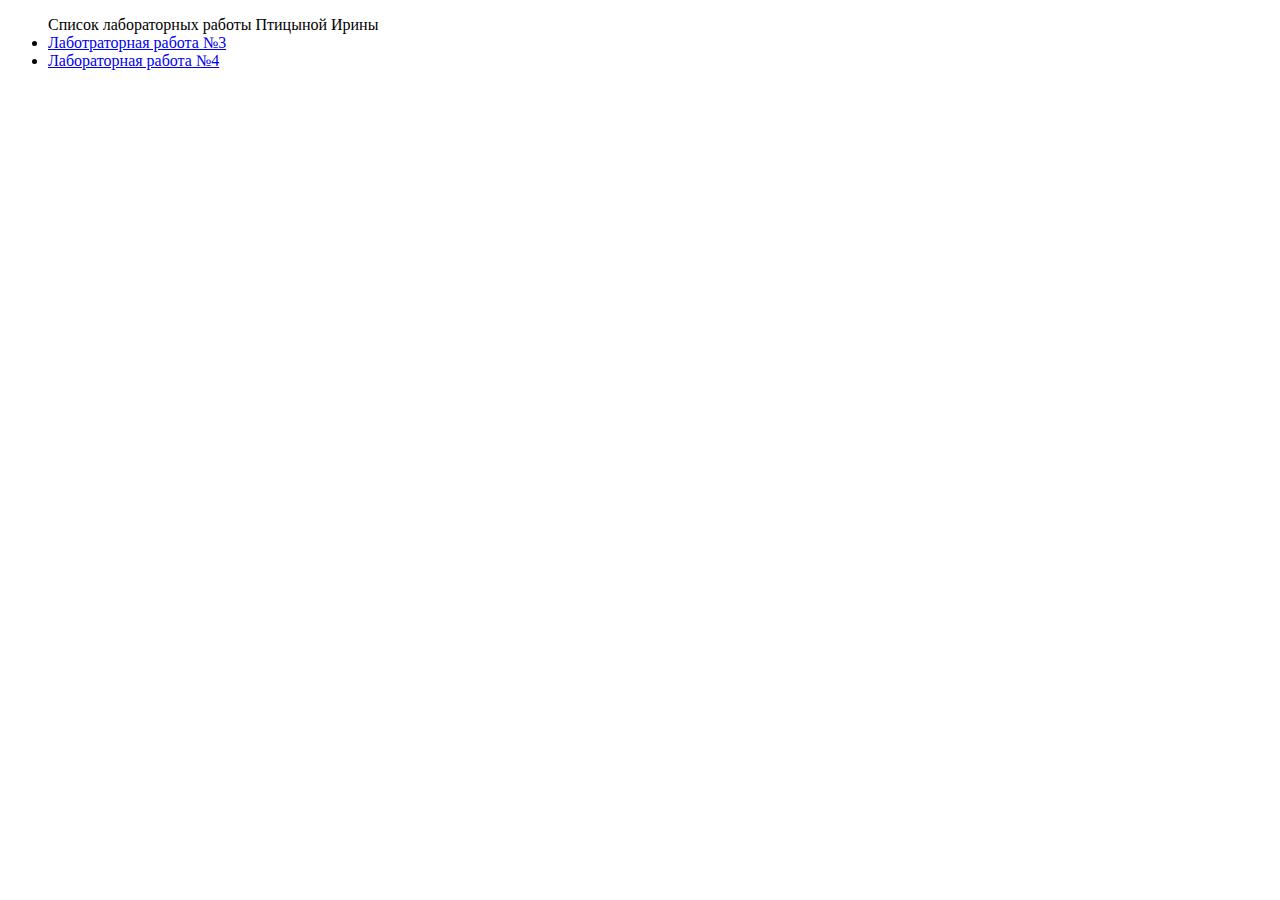
<file: index.html>
<!DOCTYPE html>
<html>
    <head>
        <title>Лаб. работы</title>
    </head>
    <body>
        <ul> Список лабораторных работы Птицыной Ирины
            <li><a href="лаб3/html.html">Лаботраторная работа №3</a></li>
            <li><a href="лаб4/index.html">Лабораторная работа №4</a></li>
        </ul>
    </body>
</html>
</file>
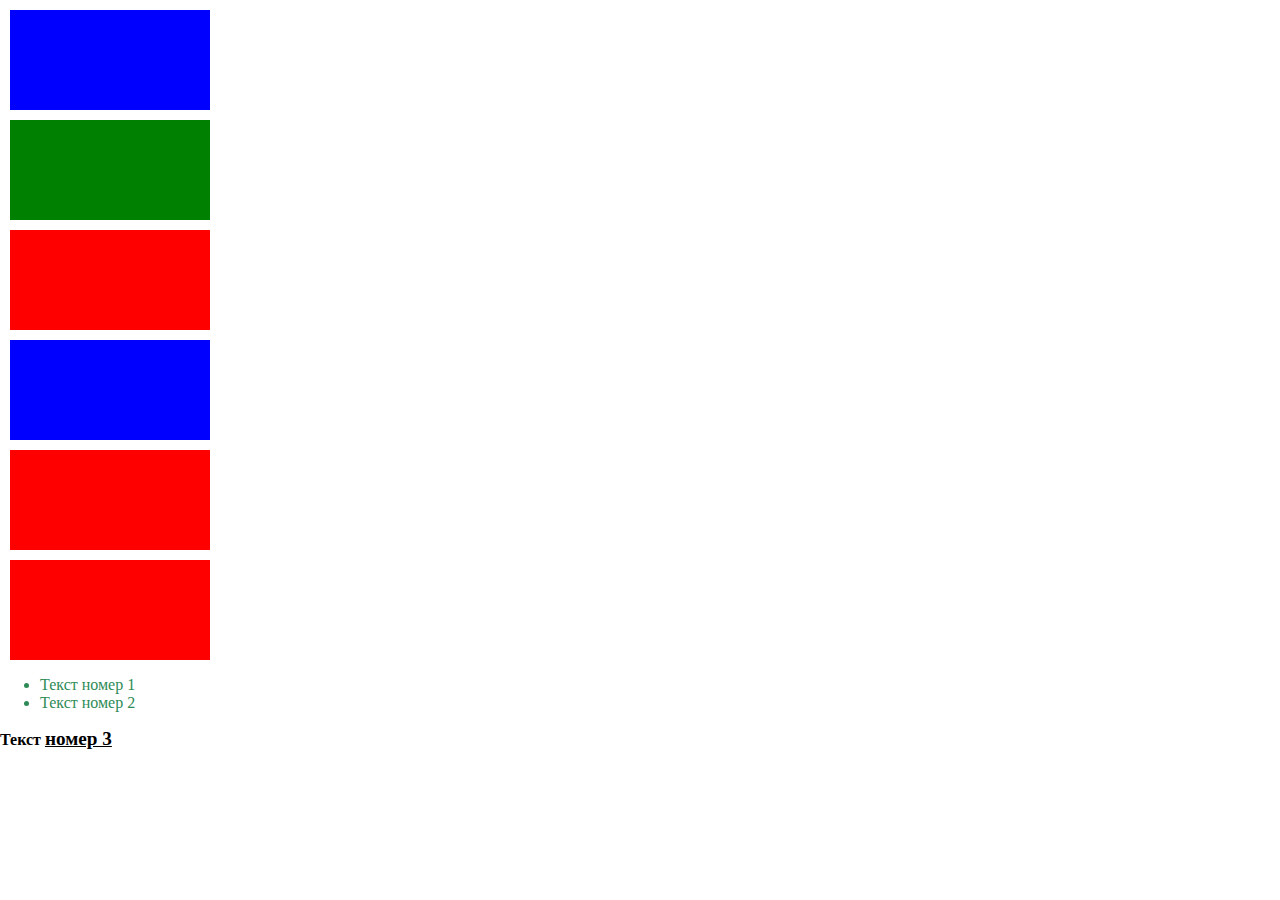
<file: лаб4/index.html>
<!DOCTYPE html>
<html>
    <head>
        <title>TODO supply a title</title>
        <meta charset="UTF-8">
        <meta name="viewport" content="width=device-widht, initial-scale=1.0">
        <link href="style/style.css" rel="stylesheet">
    </head>
    <body>
        <div id="d1" class="first">
            
        </div>
        <div id="d2" class="first">
            
        </div>
        <div id="d3" class="second">
            
        </div>
        <div id="d4" class="first">
            
        </div>
        <div id="d5" class="second">
            
        </div>
        <div id="d6" class="second">
            
        </div>
        <p>
            <ul>
                <li>
                    Текст номер 1
                </li>
                <li>
                    Текст номер 2
                </li>
            </ul>
        </p>
        <strong>Текст <ins>номер 3</ins></strong>
    </body>
</html>
</file>
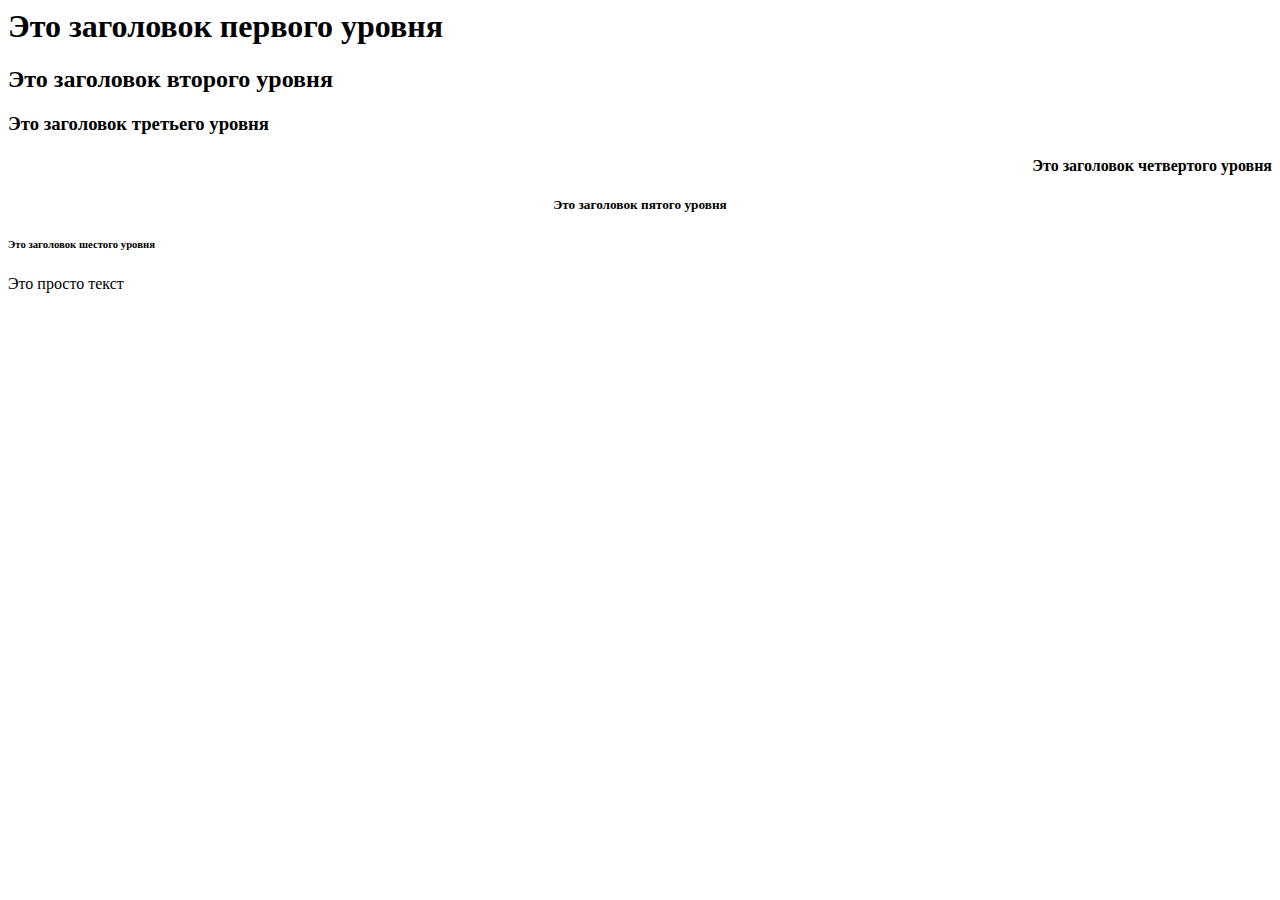
<file: лаб1/myhtml1.html>
<html>
	<head>
		<title>Форматирование html</title>
	</head>
	<body>
		<h1>Это заголовок первого уровня</h1>
		<h2>Это заголовок второго уровня</h2>
		<h3>Это заголовок третьего уровня</h3>
		<h4 align="right">Это заголовок четвертого уровня</h4>
		<h5 align="center">Это заголовок пятого уровня</h5>
		<h6 align="jastify">Это заголовок шестого уровня</h6>
		Это просто текст
	</body>
</html>
</file>
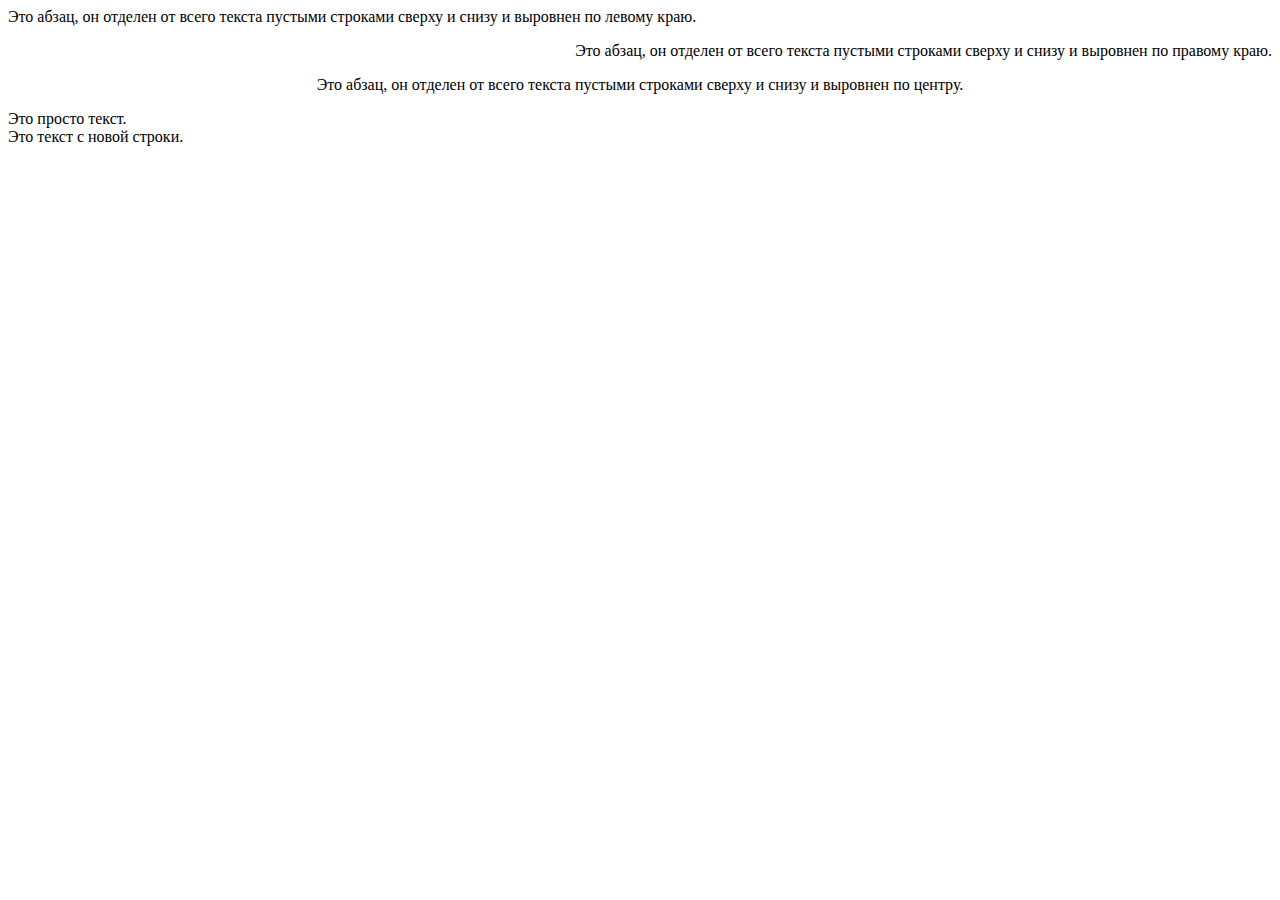
<file: лаб1/myhtml2.html>
<html>
	<head>
		<title>Форматирование html</title>
	</head>
	<body>
		<p align="left">Это абзац, он отделен от всего текста пустыми строками сверху и снизу и выровнен по левому краю.</p>
		<p align="right">Это абзац, он отделен от всего текста пустыми строками сверху и снизу и выровнен по правому краю.</p>
		<p align="center">Это абзац, он отделен от всего текста пустыми строками сверху и снизу и выровнен по центру.</p>
		Это просто текст. <br> Это текст с новой строки.
	</body>
</html>
</file>
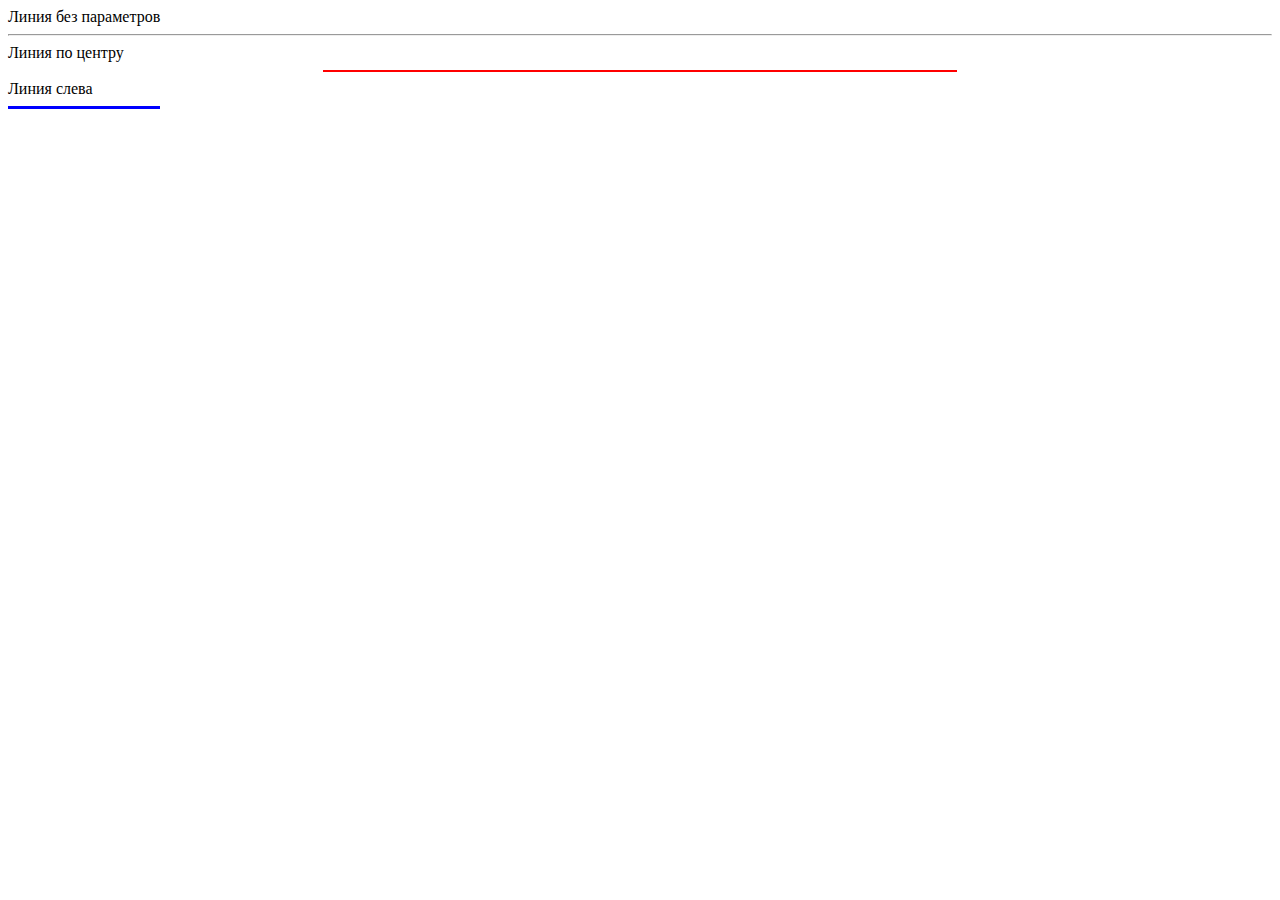
<file: лаб1/myhtml4.html>
<html>
	<head>
		<title>Заголовок документа</title>
	</head>
	<body>
		Линия без параметров
		<hr>
		Линия по центру
		<hr align="center" color="red" size=2 width=50%>
		Линия слева
		<hr align="left" color="blue" size=3 width="150">
	</body>
</html>
</file>
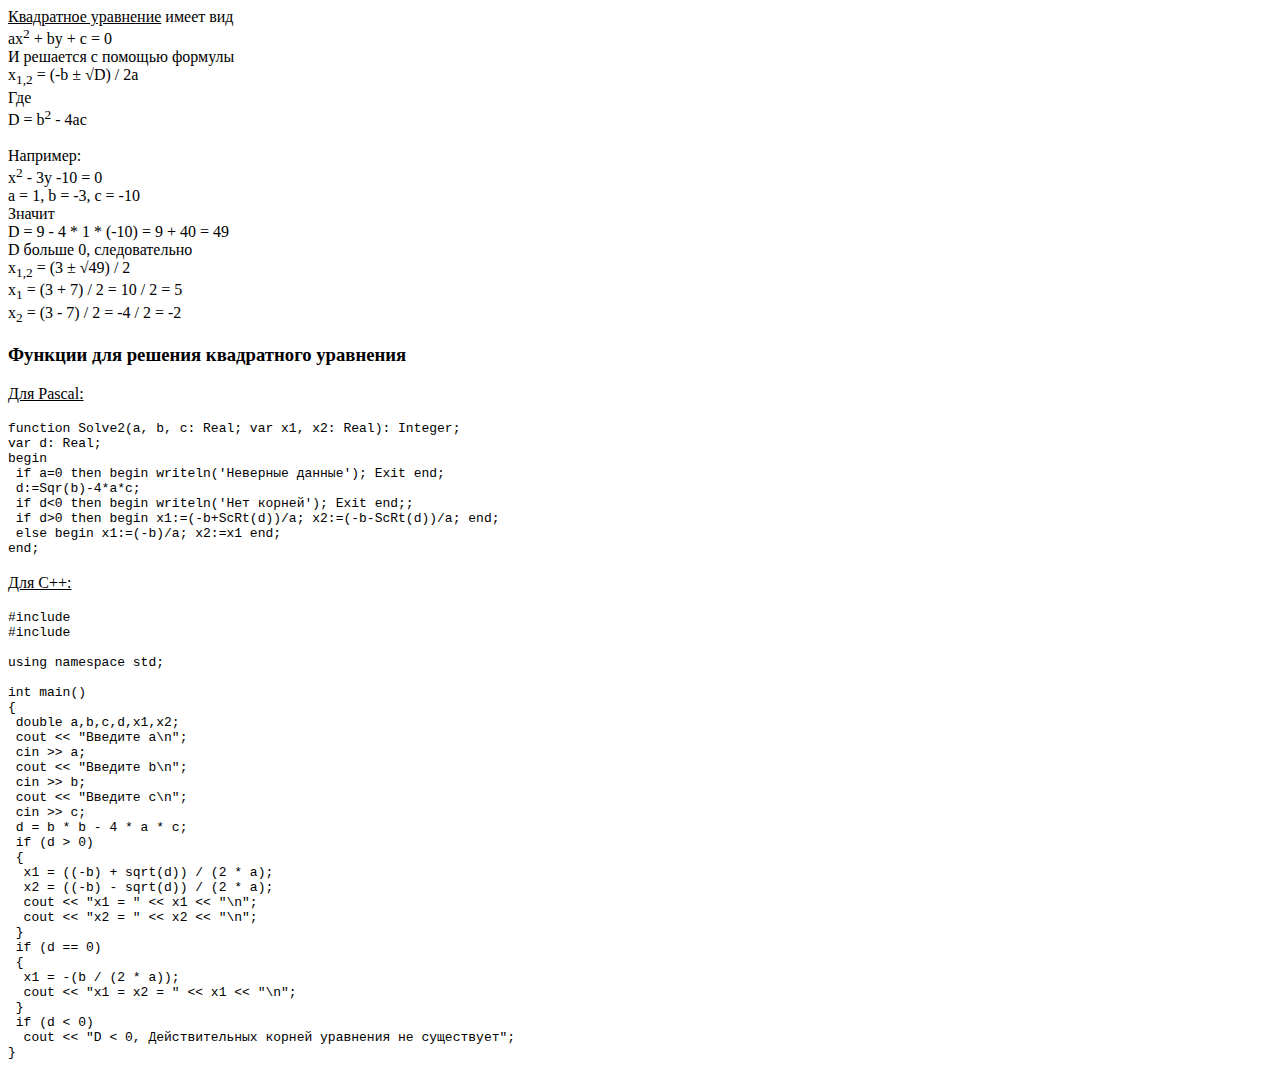
<file: лаб1/myhtml5.html>
<html>
	<head>
		<title>Квадратное уравнение</title>
	</head>
	<body>
		<ins>Квадратное уравнение</ins> имеет вид <br>
		ax<sup>2</sup> + by + c = 0 <br>
		И решается с помощью формулы <br>
		x<sub>1,2</sub> = (-b &#177; &#8730;D) / 2a<br>
		Где <br>
		D = b<sup>2</sup> - 4ac <br><br>
		Например: <br>
		x<sup>2</sup> - 3y -10 = 0 <br>
		a = 1, b = -3, c = -10 <br>
		Значит<br>
		D = 9 - 4 * 1 * (-10) = 9 + 40 = 49<br>
		D больше 0, следовательно<br>
		x<sub>1,2</sub> = (3 &#177; &#8730;49) / 2<br>
		x<sub>1</sub> = (3 + 7) / 2 = 10 / 2 = 5<br>
		x<sub>2</sub> = (3 - 7) / 2 = -4 / 2 = -2<br>
		<h3>Функции для решения квадратного уравнения</h3>
		<ins>Для Pascal:</ins><br><br>
		<kbd>
		function Solve2(a, b, c: Real; var x1, x2: Real): Integer;<br>
		var d: Real;<br>
		begin<br>
		&nbsp;if a=0 then begin writeln('Неверные данные'); Exit end;<br>
		&nbsp;d:=Sqr(b)-4*a*c;<br>
		&nbsp;if d<0 then begin writeln('Нет корней'); Exit end;;<br>
		&nbsp;if d>0 then begin x1:=(-b+ScRt(d))/a; x2:=(-b-ScRt(d))/a; end;<br>
		&nbsp;else begin x1:=(-b)/a; x2:=x1 end;<br>
		end;</kbd><br><br>
		<ins>Для С++:</ins><br><br>
		<kbd>#include <iostream> <br>
		#include <cmath> <br><br>

		using namespace std;<br><br>

		int main()<br>
		{<br>
		&nbsp;double a,b,c,d,x1,x2; <br>
		&nbsp;cout << "Введите a\n"; <br>
		&nbsp;cin >> a;<br>
		&nbsp;cout << "Введите b\n";<br>
		&nbsp;cin >> b;<br>
		&nbsp;cout << "Введите c\n";<br>
		&nbsp;cin >> c;<br>
		&nbsp;d = b * b - 4 * a * c; <br>
		&nbsp;if (d > 0) <br>
		&nbsp;{<br>
		&nbsp;&nbsp;x1 = ((-b) + sqrt(d)) / (2 * a);<br>
		&nbsp;&nbsp;x2 = ((-b) - sqrt(d)) / (2 * a);<br>
		&nbsp;&nbsp;cout << "x1 = " << x1 << "\n";<br>
		&nbsp;&nbsp;cout << "x2 = " << x2 << "\n";<br>
		&nbsp;}<br>
		&nbsp;if (d == 0) <br>
		&nbsp;{<br>
		&nbsp;&nbsp;x1 = -(b / (2 * a));<br>
		&nbsp;&nbsp;cout << "x1 = x2 = " << x1 << "\n";<br>
		&nbsp;}<br>
		&nbsp;if (d < 0)<br>
		&nbsp;&nbsp;cout << "D < 0, Действительных корней уравнения не существует";<br>
		}
	</body>
</html>
</file>
<file: лаб4/style/style.css>
body{
    margin: 0;
    padding: 0;
}
/* селектор устанавливает отступы от границы окна и внутренние отступы */
div{
    height: 100px;
    width: 200px;
    background-color: red;
    margin: 10px 10px 10px 10px;
}
/* селектор устаналивает значение высоты элемента как 100, ширину элемента как 200, красный фон и внешние отступы по 10 */
div#d2 {
    background-color: green;
}
/* селектор устанавливает цвет фона div под индексом d2 зеленым */
.first {
    background-color: blue;
}
/* селектор устанавливает цвет фона всех элементов данного класса синим */
ul li {
    color: seagreen;
}
/* селектор перекрашивает в зеленый текст li, у которого предок это ul */
strong > ins {
    font-size: larger;
} 
/* дочерний селектор делает размер текста в ins больше, чем у предка */
</file>
